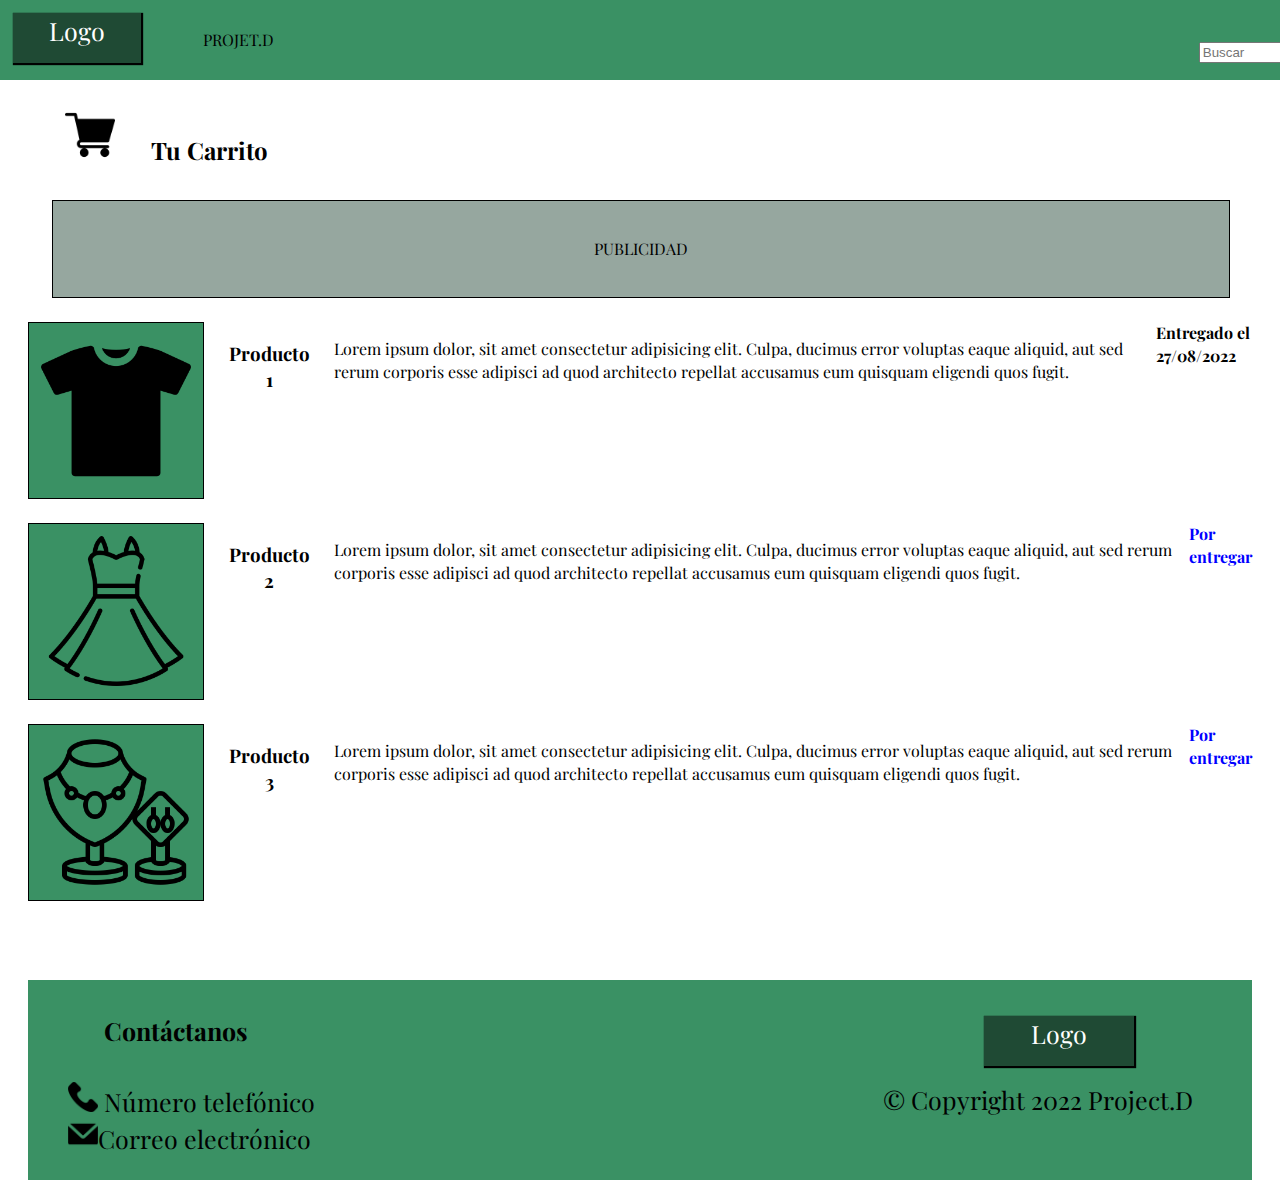
<file: Carrito de compra/index.html>
<!DOCTYPE html>
<html lang="en">
<head>
    <meta charset="UTF-8">
    <meta http-equiv="X-UA-Compatible" content="IE=edge">
    <meta name="viewport" content="width=device-width, initial-scale=1.0">
    <link rel="preconnect" href="https://fonts.googleapis.com">
    <link rel="preconnect" href="https://fonts.gstatic.com" crossorigin>
    <link href="https://fonts.googleapis.com/css2?family=Playfair+Display&display=swap" rel="stylesheet">
    <link rel="stylesheet" href="./Assets/Styles/styles.css">
    <title>Carrito de compra</title>
</head>
<body>
    <header class="encabezado">
        <nav class="nav"> 
        <a href="#" class="Logo">Logo</a>
        <ul class="menu">
            <il class="Titulo"> Projet.D</il>
           <li class="barra">
            <div class="Buscar"> 
                <input type="text" placeholder="Buscar" required>
            </div>
           </li> 
             <li class="Carrito"> <img src="./Assets/images/Carrito.png" width="30" height="30"></li>
           <li class="Chat"> <img src="./Assets/images/Chat.png" width="30" height="30"></li>
           <li clase="Perfil"><img src="./Assets/images/Perfil.png"width="30" height="30"></li> 
        </ul> 
    </nav>
    </header> 
    <nav class="t1">
    <img id="Carr"src="./Assets/images/Carrito.png" width="50" height="50"><h2 id="carr"> Tu Carrito</h2> 

    </nav>
    <aside>
              <!--Aqui va publicidad pero no tuve ideas-->
       PUBLICIDAD
    </aside>
    <article>
        <section class="sec1">
            <img class="a" src="./Assets/images/camisa.png" width="150" height="150"><h3 class="sec11"> Producto 1</h3>
            <p> Lorem ipsum dolor, sit amet consectetur adipisicing elit. Culpa, ducimus error voluptas eaque aliquid, aut sed rerum corporis esse adipisci ad quod architecto repellat accusamus eum quisquam eligendi quos fugit.</p>
              <b> Entregado el 27/08/2022</b>
        </section>
        <section class="sec1" >
            <img class="a"src="./Assets/images/vestido.png" width="150" height="150"><h3  class="sec11"> Producto 2</h3>
            <p> Lorem ipsum dolor, sit amet consectetur adipisicing elit. Culpa, ducimus error voluptas eaque aliquid, aut sed rerum corporis esse adipisci ad quod architecto repellat accusamus eum quisquam eligendi quos fugit.</p>
              <b id="e"> Por entregar</b>

        </section>
        <section class="sec1">
            <img class="a"src="./Assets/images/collar.png" width="150" height="150"><h3 class="sec11"> Producto 3</h3>
            <p> Lorem ipsum dolor, sit amet consectetur adipisicing elit. Culpa, ducimus error voluptas eaque aliquid, aut sed rerum corporis esse adipisci ad quod architecto repellat accusamus eum quisquam eligendi quos fugit.</p>
              <b id="e"> Por entregar</b>
        </section>
    </article>
    <footer id="footer">
        <ul class="pie">
            <il class="logo2">Logo</il>
            <il class="pie1"><h4>Contáctanos</h4></il>
            <il class="derechos">© Copyright 2022 Project.D</il>
            <il class="pie2"> <img id='s'src="./Assets/images/tel.png" width="30" height="30"> Número telefónico</il>
            <il class="pie3"> <img id='s'src="./Assets/images/correo.png"width="30" height="30">Correo electrónico</il>
        </ul>
    </footer>
</body>
</html>
</file>
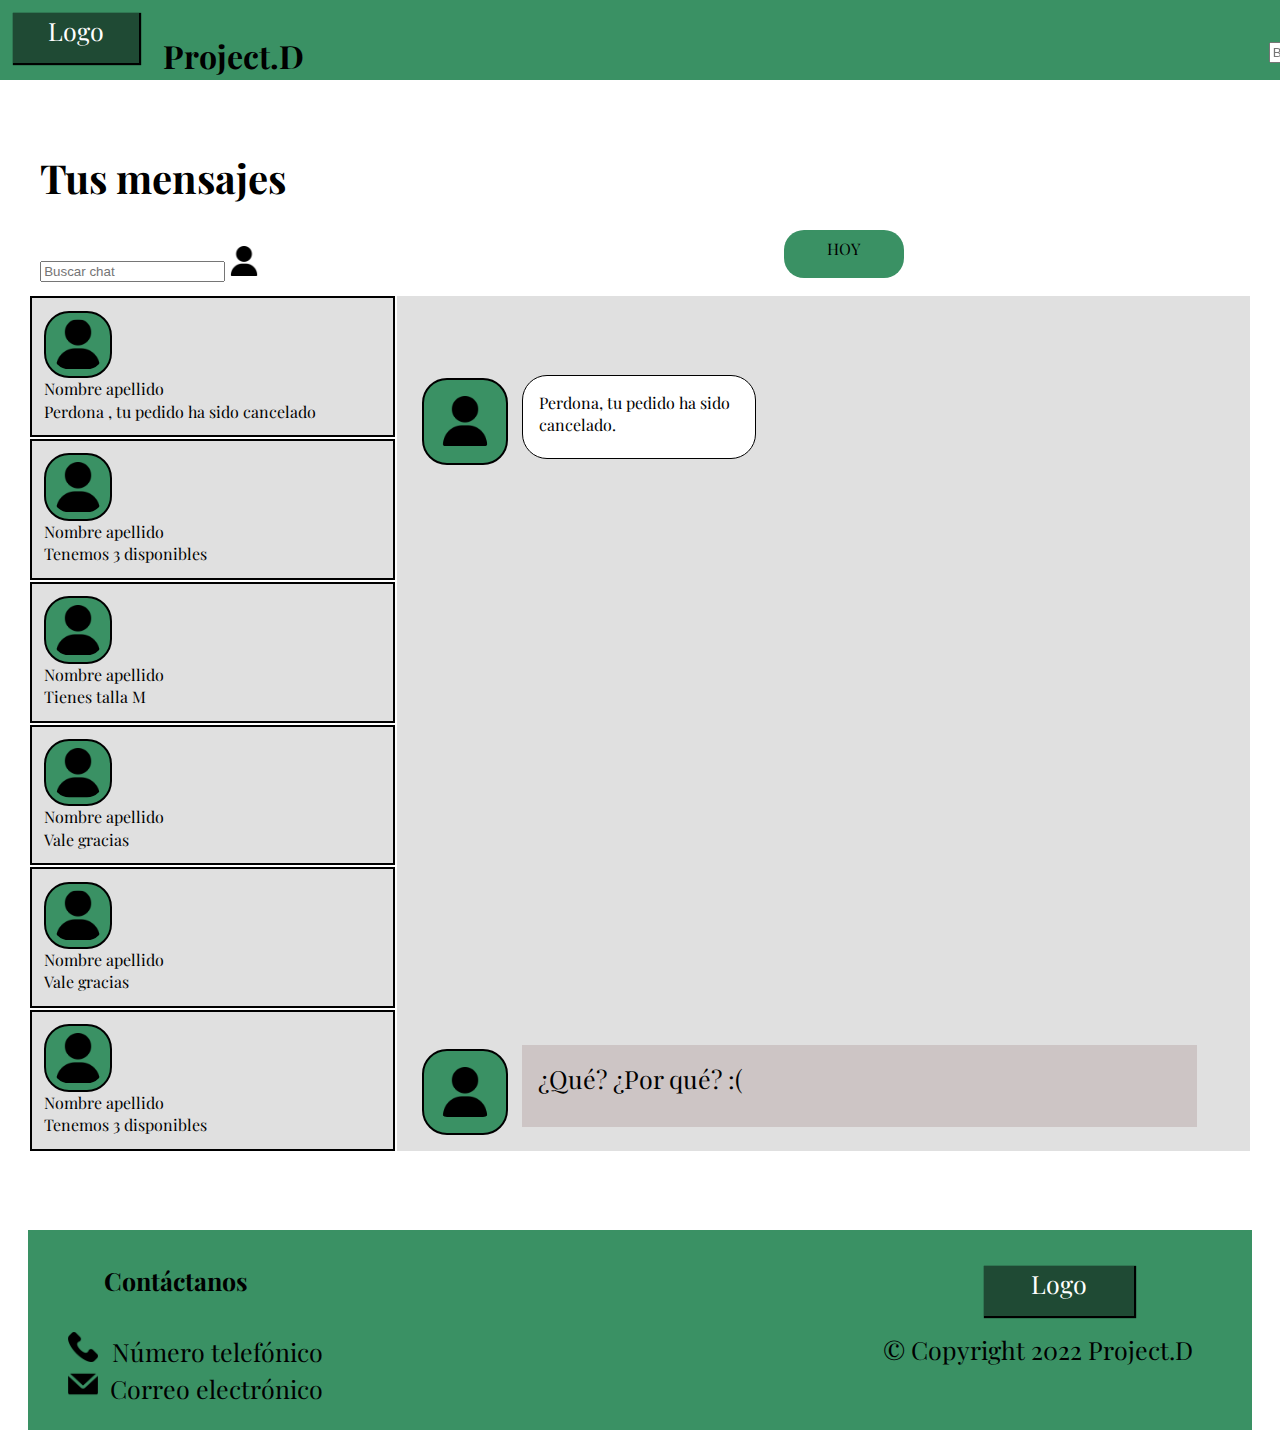
<file: Menuchat/index.html>
<!DOCTYPE html>
<html lang="en">
<head>
    <meta charset="UTF-8">
    <meta http-equiv="X-UA-Compatible" content="IE=edge">
    <meta name="viewport" content="width=device-width, initial-scale=1.0">
    <link rel="stylesheet" href="./Assets/Styles/styles.css">
    <link rel="preconnect" href="https://fonts.googleapis.com">
    <link rel="preconnect" href="https://fonts.gstatic.com" crossorigin>
    <link href="https://fonts.googleapis.com/css2?family=Playfair+Display&display=swap" rel="stylesheet">
    <title>Mensajes</title>

</head>
<body>
    <header class="encabezado">
        <nav class="nav"> 
            <a href="#" class="Logo">Logo</a>
            <h1 class="Titulo"> Project.D</h1>
            <ul class="menu">
                <li class="barra">
                    <div class="Buscar"> 
                    <input type="text" placeholder="Buscar" required>
                    </div>
                </li> 
                <li class="Carrito"> <img src="./Assets/image/Carrito.png" width="30" height="30"></li>
                <li class="Chat"> <img src="./Assets/image/Chat.png" width="30" height="30"></li>
                <li clase="Perfil"><img src="./Assets/image/Perfil.png"width="30" height="30"></li> 
            </ul> 
        </nav>
    </header> 
   
</head>
<body>
    <section class="cuerpochat">
        <div class="seccion-titulo">

            <h3 class="tusmensajes">
               Tus mensajes
            </h3>
            <div class="input-buscar">
                <input type="search" placeholder="Buscar chat">
                <img src="./Assets/image/Perfil.png" width="30" height="30"></li>
            </div>
        </div>

        <table class="chat1">
            <tr>
                <td class="ch1">
                    <img id="avatar" src="./Assets/image/Perfil.png" width="30"height="30" alt="" />
                    <span class="s1"> Nombre apellido </span> <br>
                    <span class="s2"> Perdona , tu pedido ha sido cancelado</span>
                </td>
                <td class='td1'rowspan="6">
                    <div class="diachat">HOY</div>
                        <div class="msgchat"><img id="avatar1" src="./Assets/image/Perfil.png"><div class="msgchat1">Perdona, tu pedido ha sido cancelado.</div>
                        <div class="msgchatt"><img id="avatar1" src="./Assets/image/Perfil.png"><div class="msgchatt2">¿Qué? ¿Por qué? :(</div></div>
                    </div>
                </td>
            </tr>

            <tr>
                <td class="ch1">
                    <img id="avatar" src="./Assets/image/Perfil.png" width="30"height="30" alt="" />
                    <span class="s3"> Nombre apellido </span> <br>
                    <span class="s4"> Tenemos 3 disponibles</span>
                </td>
            </tr>

            <tr>
                <td class="ch1">
                    <img id="avatar"src="./Assets/image/Perfil.png" width="30"height="30" alt="" />
                    <span class="s5"> Nombre apellido </span> <br>
                    <span class="s6"> Tienes talla M</span>
                </td>
                
            </tr>

            <tr>
                <td class="ch1">
                    <img id="avatar"src="./Assets/image/Perfil.png" width="30"height="30" alt="" />
                    <span class="s7"> Nombre apellido </span> <br>
                    <span class="s8"> Vale gracias</span>
                </td>

            </tr>

            <tr>
                <td class="ch1">
                    <img id="avatar"src="./Assets/image/Perfil.png" width="30"height="30" alt="" />
                    <span class="s7"> Nombre apellido </span> <br>
                    <span class="s8"> Vale gracias</span>
                </td>
               
            </tr>

            <tr>
                <td class="ch1">
                    <img id="avatar"src="./Assets/image/Perfil.png" width="30"height="30" alt="" />
                    <span class="s9"> Nombre apellido </span> <br>
                    <span class="s10"> Tenemos 3 disponibles</span>
                </td>
              
            </tr>
        </table>

    </div><br>
    <footer>
        <ul class="pie">
            <il class="logo2">Logo</il>
            <il class="pie1"><h4>Contáctanos</h4></il>
            <il class="derechos">© Copyright 2022 Project.D</il>
            <il class="pie2"> <img id='s'src="./Assets/image/tel.png" width="30" height="30"> Número telefónico</il>
            <il class="pie3"> <img id='s'src="./Assets/image/correo.png"width="30" height="30">Correo electrónico</il>
        </ul>
    </footer>
</body>
</html>
</file>
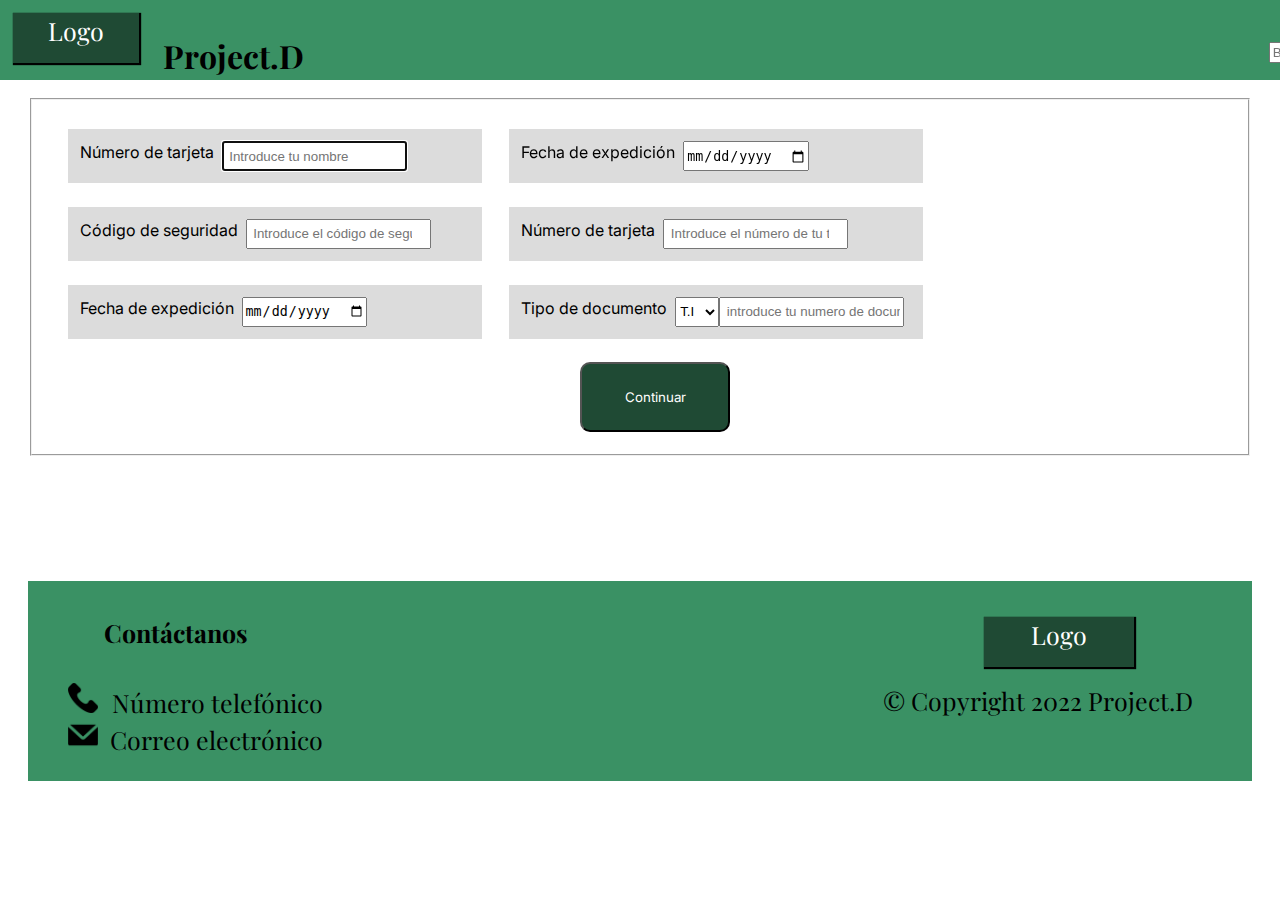
<file: Formularios/Formalario registro de tarjeta/index.html>
<!DOCTYPE html>
<html lang="en">
<head>
    <meta charset="UTF-8">
    <meta http-equiv="X-UA-Compatible" content="IE=edge">
    <meta name="viewport" content="width=device-width, initial-scale=1.0">
   <link rel="stylesheet" href="./Assets/Styles/styles.css">
   <link rel="preconnect" href="https://fonts.googleapis.com">
   <link rel="preconnect" href="https://fonts.gstatic.com" crossorigin>
   <link href="https://fonts.googleapis.com/css2?family=Inter:wght@329&display=swap" rel="stylesheet">
   <link rel="preconnect" href="https://fonts.googleapis.com">
    <link rel="preconnect" href="https://fonts.gstatic.com" crossorigin>
    <link href="https://fonts.googleapis.com/css2?family=Playfair+Display&display=swap" rel="stylesheet">
    <title>Registro de tarjeta</title>
</head>
<body>
    <header class="encabezado">
        <nav class="nav"> 
            <a href="#" class="Logo">Logo</a>
            <h1 class="Titulo"> Project.D</h1>
            <ul class="menu">
                <li class="barra">
                    <div class="Buscar"> 
                    <input type="text" placeholder="Buscar" required>
                    </div>
                </li> 
                <li class="Carrito"> <img src="./Assets/image/Carrito.png" width="30" height="30"></li>
                <li class="Chat"> <img src="./Assets/image/Chat.png" width="30" height="30"></li>
                <li clase="Perfil"><img src="./Assets/image/Perfil.png"width="30" height="30"></li> 
            </ul> 
        </nav>
    </header>
    <main>
        <form id="Nombre">
            <fieldset>
            <div class="caja1">
                <label id="let" for="numt">Número de tarjeta</label><br>
                <input type="text"
                id="name"
                name="name"
                placeholder=" Introduce tu nombre"
                minlength="3"
                maxlength="50"                
                title="Introduce almenos 3 carácteres máx 50"
                tabindex="0"
                autofocus="true"
                autocomplete="off"
                required>
            </div>
            <div class="caja1">
                <label id="let"for="edate">Fecha de expedición </label>
                <input type="date"
                id="fechae"
                name="fechae"
                placeholder="Introduce la fecha"
                title="Introduce la fecha"
                tabindex="0"
                autofocus="true"
                autocomplete="off"
                required> 
            </div>

            <div class="caja1">
                <label id="let" for="cod">Código de seguridad</label><br>
                <input type="number"
                id="correo"
                name="correo"
                placeholder=" Introduce el código de seguridad"
                minlength="3"
                maxlength="3"
                title="Introduce el Código"
                tabindex="0"
                autofocus="true"
                autocomplete="off"
                required>
            </div>

            <div class="caja1">
            <label id="let"for="numt1">Número de tarjeta</label><br>
            <input type="number"
                id="name"
                name="name"
                placeholder=" Introduce el número de tu tarjeta"
                minlength="9"
                maxlength="50"
                title="Introduce almenos 9 carácteres max 50"
                tabindex="0"
                autofocus="true"
                autocomplete="off"
                required>
            </div>    

            <div class="caja1">
                <label id="let"for="edate1">Fecha de expedición </label>
                <input type="date"
                id="fechae2"
                name="fechae2"
                placeholder="Introduce la fecha"
                title="Introduce la fecha"
                tabindex="0"
                autofocus="true"
                autocomplete="off"
                required> 
                <br> <br>
            </div>

            <div class="caja1">
                 <label id="let"for="lenguajes">Tipo de documento</label>
                 <select name="lenguajes" id="lenguajes">
                         <option value="Java">T.I</option>
                         <option value="Csharp">CC</option>
                         <option value="c++">NIT</option>
                 </select>
                 <input type="text"
                id="Apellido"
                name="Apellido"
                placeholder=" introduce tu numero de documento"
                minlength="3"
                maxlength="50"
                title="Introduce almenos 3 caracteres max 50"
                tabindex="0"
                autofocus="true"
                autocomplete="off"
                required>
            </div>
            <div>
                <button class="boton"> <span>Continuar</span></button>
            </div>
        </form>
    </main> 
    <footer>
        <ul class="pie">
            <il class="logo2">Logo</il>
            <il class="pie1"><h4>Contáctanos</h4></il>
            <il class="derechos">© Copyright 2022 Project.D</il>
            <il class="pie2"> <img id='s'src="./Assets/image/tel.png" width="30" height="30"> Número telefónico</il>
            <il class="pie3"> <img id='s'src="./Assets/image/correo.png"width="30" height="30">Correo electrónico</il>
        </ul>
    </footer>           
</body>
</html>
</file>
<file: Carrito de compra/Assets/Styles/styles.css>
html {
    -webkit-text-size-adjust: 100%;
    -ms-text-size-adjust: 100%;
    text-size-adjust: 100%;
    line-height: 1.4;

}
body {
    color: #000000;
    font-family: "Arial", Segoe UI, Tahoma, sans-serifl, Helvetica Neue, Helvetica;
    background-color: white;
    padding: 1rem;
}
.ccha{
display: flex;
flex-wrap: wrap;
padding: 20px;
background-color: #fff;
margin-left: auto;
margin-right: auto;
max-width: 1080px;
border-radius: 8px;}
.Buscar{
    font-size: 18px;
    color:black;
    outline: none;
    margin-top: 5%;
    float: left;
    font-family: 'Playfair Display', serif;
    margin-left: 500%;
}
.encabezado{
background-color: #3A9164;
height: 80px;
position: fixed;
width: 100%;
top: 0;
left: 0;
font-family: 'Playfair Display', serif;

}
body{
    font-family: sans-serif;
    padding: 90px 20px 0;
    font-family: 'Playfair Display', serif;
}
.nav{
    display: inline-flex;
    justify-content: space-between;
    padding: 1%;
    font-family: 'Playfair Display', serif;
}
.Logo{
 text-decoration: none;
 color: rgb(255, 255, 255);
 margin-right: 4%;
 height: 50px;
 width: 150px;
 text-align: center;
 background-color: #1f4a34;
 font-family: 'Playfair Display', serif;
 box-shadow: 1px 1px 1px 1px black;
 font-size: 25px;
}
.menu{
    display: flex;
    list-style: none;
    text-transform: uppercase;
    float: right;
}
.Carrito, .Chat, .Perfil{
    margin-right: 5%;
    margin-top: 2%;
}
.Carrito{
    margin-left: 280%;
}
.contenedor{
    padding: 10px;
}
footer{
    background-color: #3A9164;
    position: relative;
    bottom: -30px;
}
.pie{
    height: 200px;
    list-style: none;
    font-size: 25px;
    font-family: 'Playfair Display', serif;
}
.pie1,.pie2{
    display: flow-root;
}
.logo2{
    text-decoration: none;
    color: rgb(255, 255, 255);
    margin-right: 1%;
    height: 50px;
    width: 150px;
    text-align: center;
    background-color: #1f4a34;
    font-family: 'Playfair Display', serif;
    box-shadow: 1px 1px 1px 1px black;
    float: right;
    margin-top:3%;
    margin-right: 10%;
    display: flow-root;
}
.derechos{
    margin-bottom: 5%;
    float: right;
    margin-right: 5%;
}
.pie1{
    margin-left: 3%;
}
#carr, #Carr{
    display: inline-flex;
    margin-left: 3%;
}
#Carr{
    margin-top: 1%;
}
.t1{
    margin-bottom: 1%;
}
aside{
    background-color: #96A79F;
    width: 90%;
    border: 1px solid black;
    text-align: center;
    padding: 3%;
    margin-left: 2%;
    margin-bottom: 2%;
}
.sec1{
    display: inline-flex;
}
.sec11{
margin-right: 2%;
text-align: center;
display: grid;
}
.a{
    margin-right: 2%;
    text-align: center;
    background-color: #3A9164;
    padding: 1%;
    border: 1px solid #000000;
    margin-bottom: 2%;
}
#e{
    color: blue;
}
</file>
<file: Menuchat/Assets/Styles/styles.css>
html {
    -webkit-text-size-adjust: 100%;
    -ms-text-size-adjust: 100%;
    text-size-adjust: 100%;
    line-height: 1.4;

}
body {
    color: #000000;
    font-family: "Arial", Segoe UI, Tahoma, sans-serifl, Helvetica Neue, Helvetica;
    background-color: white;
    padding: 1rem;
}
.ccha{
display: flex;
flex-wrap: wrap;
padding: 20px;
background-color: #fff;
margin-left: auto;
margin-right: auto;
max-width: 1080px;
border-radius: 8px;}
.Buscar{
    font-size: 18px;
    color:black;
    outline: none;
    margin-top: 5%;
    float: left;
    font-family: 'Playfair Display', serif;
    margin-left: 500%;
}
.encabezado{
background-color: #3A9164;
height: 80px;
position: fixed;
width: 100%;
top: 0;
left: 0;
font-family: 'Playfair Display', serif;

}
body{
    font-family: sans-serif;
    padding: 90px 20px 0;
    font-family: 'Playfair Display', serif;
}
.nav{
    display: inline-flex;
    justify-content: space-between;
    padding: 1%;
    font-family: 'Playfair Display', serif;
}
.Logo{
 text-decoration: none;
 color: rgb(255, 255, 255);
 margin-right: 4%;
 height: 50px;
 width: 150px;
 text-align: center;
 background-color: #1f4a34;
 font-family: 'Playfair Display', serif;
 box-shadow: 1px 1px 1px 1px black;
 font-size: 25px;
}
.menu{
    display: flex;
    list-style: none;
    text-transform: uppercase;
    float: right;
}
.Carrito, .Chat, .Perfil{
    margin-right: 5%;
    margin-top: 2%;
}
.Carrito{
    margin-left: 350%;
}
.contenedor{
    padding: 10px;
}
.input{
     outline: none;
     box-sizing: border-box;
     height: 60px;
     width: 0;
     padding: 0 20px ;
     border-radius:  120px;
     font-size:  20px;
     border: 1px solid  #EAEAEA;
     font-family: 'Playfair Display', serif;
}
.mensajes{
 margin-left: 30%;
 border-style: ridge;
 text-align: center;
 font-family: 'Playfair Display', serif;
}
footer{
    background-color: #3A9164;
    position: relative;
    bottom: -30px;
}
.pie{
    height: 200px;
    list-style: none;
    font-size: 25px;
    font-family: 'Playfair Display', serif;
}
.pie1,.pie2{
    display: flow-root;
}
tr{
    border-style: ridge;
}
.Barrach{
    margin-left: 30%;
}
.mensaje-izquierdasuperior{
 text-align: center;
 margin-right: 45px;
 
}
.logo2{
    text-decoration: none;
    color: rgb(255, 255, 255);
    margin-right: 1%;
    height: 50px;
    width: 150px;
    text-align: center;
    background-color: #1f4a34;
    font-family: 'Playfair Display', serif;
    box-shadow: 1px 1px 1px 1px black;
    float: right;
    margin-top:3%;
    margin-right: 10%;
    display: flow-root;
}
.derechos{
    margin-bottom: 5%;
    float: right;
    margin-right: 5%;
}
.pie1{
    margin-left: 3%;
}
.tusmensajes{
    font-size: 40px;
}
.seccion-titulo{
    padding: 1%;
}
table{
    width: 100%;
}
tr{
    background-color: #E0E0E0;
    
}
.ch1{
    width: 30%;
    padding: 1%;
    border: 2px solid black;
}
.td1{
    padding: 2%;
    
}
#avatar{
    background-color: #3A9164;
    border-radius: 25px;
    height: 50px;
    width: 50px;
    padding: 2%;
    border: 2px solid #000000;
    display: flex;
}
#s{
    margin-right: 1%;
}
.diachat{
    height: 40px;
    padding-top: 1%;
    width: 120px;
    border-radius: 20px;
    border: 2px;
    background-color: #3A9164;
    text-align: center;
    position: relative;
    left: 45%;
    top: -300px;
}
#avatar1{
    background-color: #3A9164;
    border-radius: 25px;
    height: 50px;
    width: 50px;
    padding: 2%;
    border: 2px solid #000000;
    display: flex;
}
.msgchat{
    position: relative;
    top: -200px;
}
.msgchat1{
    background-color: white;
    border: 1px solid black;
    border-radius: 25px;
    padding: 2%;
    width: 200px;
    height: 50px;
    position: relative;
    left: 100px;
    top: -90px;
}
.msgchatt{
    position: relative;
    bottom: -500px;
}
.msgchatt2{
    background-color: #CDC5C5;
    padding: 2%;
    width: 80%;
    font-size: 25px;
    height: 50px;
    position: relative;
    left: 100px;
    bottom: 90px;
}
</file>
<file: Formularios/Formalario registro de tarjeta/Assets/Styles/styles.css>
html {
    -webkit-text-size-adjust: 100%;
    -ms-text-size-adjust: 100%;
    text-size-adjust: 100%;
    line-height: 1.4;

}
body {
    color: #000000;
    font-family: "Arial", Segoe UI, Tahoma, sans-serifl, Helvetica Neue, Helvetica;
    background-color: white;
    padding: 1rem;
}
.ccha{
display: flex;
flex-wrap: wrap;
padding: 20px;
background-color: #fff;
margin-left: auto;
margin-right: auto;
max-width: 1080px;
border-radius: 8px;}
.Buscar{
    font-size: 18px;
    color:black;
    outline: none;
    margin-top: 5%;
    float: left;
    font-family: 'Playfair Display', serif;
    margin-left: 500%;
}
.encabezado{
background-color: #3A9164;
height: 80px;
position: fixed;
width: 100%;
top: 0;
left: 0;
font-family: 'Playfair Display', serif;

}
body{
    font-family: sans-serif;
    padding: 90px 20px 0;
    font-family: 'Playfair Display', serif;
}
.nav{
    display: inline-flex;
    justify-content: space-between;
    padding: 1%;
    font-family: 'Playfair Display', serif;
}
.Logo{
 text-decoration: none;
 color: rgb(255, 255, 255);
 margin-right: 4%;
 height: 50px;
 width: 150px;
 text-align: center;
 background-color: #1f4a34;
 font-family: 'Playfair Display', serif;
 box-shadow: 1px 1px 1px 1px black;
 font-size: 25px;
}
.menu{
    display: flex;
    list-style: none;
    text-transform: uppercase;
    float: right;
}
.Carrito, .Chat, .Perfil{
    margin-right: 5%;
    margin-top: 2%;
}
.Carrito{
    margin-left: 350%;
}
#Nombre{
    font-family: 'Inter', sans-serif;
    color: black;
}
footer{
    background-color: #3A9164;
    position: relative;
    bottom: -100px;
}
.pie{
    height: 200px;
    list-style: none;
    font-size: 25px;
    font-family: 'Playfair Display', serif;
}
.pie1,.pie2{
    display: flow-root;
}
.logo2{
    text-decoration: none;
    color: rgb(255, 255, 255);
    margin-right: 1%;
    height: 50px;
    width: 150px;
    text-align: center;
    background-color: #1f4a34;
    font-family: 'Playfair Display', serif;
    box-shadow: 1px 1px 1px 1px black;
    float: right;
    margin-top:3%;
    margin-right: 10%;
    display: flow-root;
}
.derechos{
    margin-bottom: 5%;
    float: right;
    margin-right: 5%;
}
.pie1{
    margin-left: 3%;
}
#s{
    margin-right: 1%;
}
.caja1{
    background-color: #dcdcdc;
    padding: 1%;
    width: 390px;
    height: 30px;
    text-align: center;
    display: inline-flex;
    margin-top: 2%;
    margin-left: 2%;
    text-align: justify;
    font-family: 'Inter', sans-serif;
}
button{
    margin-top: 2%;
    margin-bottom: 1%;
    margin-left: 45%;
    background-color: #1f4a34;
    font-family: 'Inter', sans-serif;
    color: white;
    width: 150px;
    height: 70px;
    border-radius: 10px;
}
#let{
    margin-right: 2%;
}
</file>
